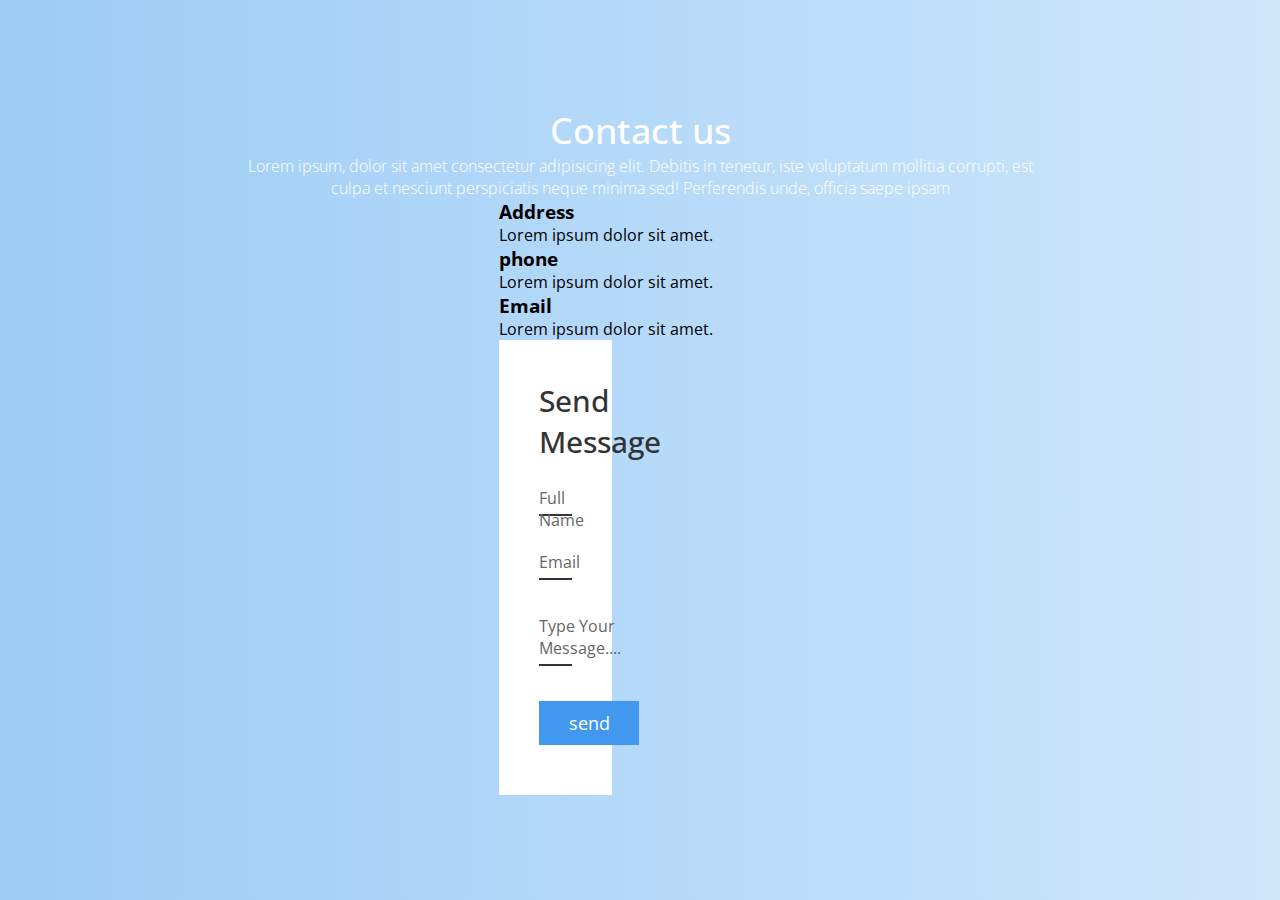
<file: contact.html>
<!DOCTYPE html>
<html lang="en">

<head>
    <meta charset="UTF-8">
    <meta name="viewport" content="width=device-width, initial-scale=1.0">
    <title>Document</title>
    <link rel="stylesheet" href="https://cdnjs.cloudflare.com/ajax/libs/font-awesome/6.5.2/css/all.min.css"
        integrity="sha512-SnH5WK+bZxgPHs44uWIX+LLJAJ9/2PkPKZ5QiAj6Ta86w+fsb2TkcmfRyVX3pBnMFcV7oQPJkl9QevSCWr3W6A=="
        crossorigin="anonymous" referrerpolicy="no-referrer" />
        <link rel="stylesheet" href="/assets/css/style.css">
</head>
<body>
    <section class="contact">
        <div class="content">
            <h2>Contact us</h2>
            <p>Lorem ipsum, dolor sit amet consectetur adipisicing elit. Debitis in tenetur, iste voluptatum mollitia
                corrupti, est culpa et nesciunt perspiciatis neque minima sed! Perferendis unde, officia saepe ipsam
            </p>
        </div>
        <div class=".container-contact">
            <div class="contactinfo">
                <div class="box">
                    <div class="icon"><i class="fa-solid fa-location-dot"></i></div>
                    <div class="text">
                        <h3>Address</h3>
                        <p>Lorem ipsum dolor sit amet.</p>
                    </div>
                </div>
                <div class="box">
                    <div class="icon"><i class="fa-solid fa-phone"></i></div>
                    <div class="text">
                        <h3>phone</h3>
                        <p>Lorem ipsum dolor sit amet.</p>
                    </div>
                </div>
                <div class="box">
                    <div class="icon"><i class="fa-solid fa-envelope"></i></div>
                    <div class="text">
                        <h3>Email</h3>
                        <p>Lorem ipsum dolor sit amet.</p>
                    </div>
                </div>
            </div>
            <div class="contactform">
                <form>
                    <h2>Send Message</h2>
                     <div class="inputbox">
                        <input type="text" required="required">
                        <span>Full Name</span>
                     </div> 
                     <div class="inputbox">
                        <input type="text" required="required">
                        <span>Email</span>
                     </div>  
                     <div class="inputbox">
                     <textarea  required="required"></textarea>
                        <span>Type Your Message....</span>
                     </div>
                     <div class="inputbox">
                        <input type="submit"  value="send">
                     </div> 





                </form>
            </div>
        </div>
    </section>
</body>

</html>
</file>
<file: assets/css/style.css>
@import url('https://fonts.googleapis.com/css2?family=Ubuntu:ital,wght@0,300;0,400;0,500;0,700;1,300;1,400;1,500;1,700&display=swap');
@import url('https://fonts.googleapis.com/css2?family=Open+Sans:ital,wght@0,300..800;1,300..800&family=Ubuntu:ital,wght@0,300;0,400;0,500;0,700;1,300;1,400;1,500;1,700&display=swap');
*{
    margin: 0;
    padding: 0;
    box-sizing: border-box;
    font-family: "Open Sans", sans-serif;
    scroll-behavior: smooth;
}
h1{
    font-family: "Ubuntu", sans-serif;
}

.swiper {
    height: 100vh !important;
  }
  /* .swiper-pagination-bullet{
    width: 25px !important;
    height: 25px !important;
    background-color: #fff !important;
    border: 1px solid rgb(66, 152, 239);
  } */
  .swiper-pagination-bullet{
    width: 25px !important;
    height: 25px !important;
  }
header{
    min-height: 100vh;
}
.bg2{
    background-image: url('/assets/img/pattern-2.png');
    background-repeat: no-repeat;
}
.bg1{
    background-image: url('/assets/img/pattern-5.png');     
    background-repeat: no-repeat;
} 
.btn-main{
    background-color: rgb(66, 152, 239) !important;
    color: white;
    transition: 0.20s all ease-in;
}
.btn-main:hover{
    background-color: white !important;
    color: rgb(66, 152, 239) !important;
    transition: 0.20s all ease-in;
}
.main-text{
    color: rgb(66, 152, 239);
}
.navbar-brand{
    font-size: 27px;
    font-weight: 500;
}
.navbar-brand > span{
    color: rgb(66, 152, 239);
}
.active{
    color: rgb(66, 152, 239) !important;
    transition: 0.5 all;
}
.navbar-nav li>a:hover{
    color: rgb(66, 152, 239) !important;
    transition: 0.5 all;
}
.hero h1{
    font-size: 50px !important;
}
.btn-ins{
    background-color: rgb(66, 152, 239) !important;
    color: #fff;
    transition: all 0.5s;

}
.btn-ins:hover{
    transition: all 0.5s;
    background-color: #fff !important;
    color: rgb(66, 152, 239) !important;
    border: 1px solid rgb(66, 152, 239) !important;

}
.row .active{
    background-color: #fff !important;
    color: rgb(66, 152, 239) !important;
    
    border: 1px solid rgb(66, 152, 239) !important;
}
#ins-card .col-lg-4{
    display: none;
}
#ins-card .col-lg-4 img{
    height: 300px;
    object-fit: cover;
}
#ins-card .card-body{
    background-color: rgb(66, 152, 239) !important;
    color: #fff;
}

.ins{
}






.contact {
    position: relative;
    min-height: 100vh;
    padding: 50px 100px;
    display: flex;
    justify-content: center;
    align-items: center;
    flex-direction: column;
    /* opacity: 0.3; */
    background: linear-gradient(to right, rgba(109, 180, 242, 0.678), rgba(109, 180, 242, 0.33)),url(https://cdn.pixabay.com/photo/2016/12/17/20/05/building-1914309_1280.jpg) !important;
    /* background-color: ; */
    background-size: cover;
    /* linear-gradient(to right, rgba(109, 179, 242, .6), rgba(109, 179, 242, .6)), */

}

.contact .content {
    max-width: 800px;
    text-align: center;
}

.contact .content h2 {
    font-size: 36px;
    font-weight: 500;
    color: white;


}

.contact .content p {
    font-weight: 300;
    color: white;
}

.container-contact {
    width: 100%;
    display: flex;
    justify-content: center;
    align-items: center;
    margin-top: 30px;

}

.container-contact .contactinfo {
    width: 50%;
    display: flex;
    flex-direction: column;
}

.container-contact .contactinfo .box {
    position: relative;
    padding: 20px 0;
    display: flex;
}

.container-contact .contactinfo .box .icon {
    min-width: 60px;
    height: 60px;
    background: #fff;
    display: flex;
    justify-content: center;
    align-items: center;
    border-radius: 50%;
    font-size: 22px;
}

.container-contact .contactinfo .box .text {
    display: flex;
    margin-left: 20px;
    font-size: 16px;
    color: white;
    flex-direction: column;
    font-weight: 300;
}

.container-contact .contactinfo .box .text h3 {
    font-weight: 500;
    color: rgb(123, 181, 239);

}

.contactform {
    width: 40%;
    padding: 40px;
    background: white;
}

.contactform h2 {
    font-size: 30px;
    color: #333;
    font-weight: 500;

}

.contactform .inputbox {
    position: relative;
    width: 100%;
    margin-top: 10px;
}

.contactform .inputbox input,
.contactform .inputbox textarea {
    width: 100%;
    padding: 5px 0;
    font-size: 16px;
    margin: 10px 0;
    border: none;
    border-bottom: 2px solid #333;
    outline: none;
    resize: none;
}

.contactform .inputbox span {
    position: absolute;
    left: 0;
    padding: 5px 0;
    font-size: 16px;
    margin: 10px 0;
    pointer-events: none;
    transition: 0.5s;
    color: #666;

}

.contactform .inputbox input:focus~span,
.contactform .inputbox input:valid~span,
.contactform .inputbox textarea:focus~span,
.contactform .inputbox textarea:valid~span {
    color: #e91e63;
    font-size: 12px;
    transform: translateY(-20px);
}

.contactform .inputbox input[type="submit"] {
    width: 100px;
    background: rgb(66, 152, 239);
    color: #fff;
    border: none;
    cursor: pointer;
    padding: 10px;
    font-size: 18px;
}


@media (max-width: 991px) {
    .contact {
        padding: 50px;
    }

    .container-contact {
        flex-direction: column;
    }

    .container-contact .contactinfo {
        margin-bottom: 40px;
    }

    .container-contact .contactinfo,
    .contactform {
        width: 100%;
    }
}
</file>
